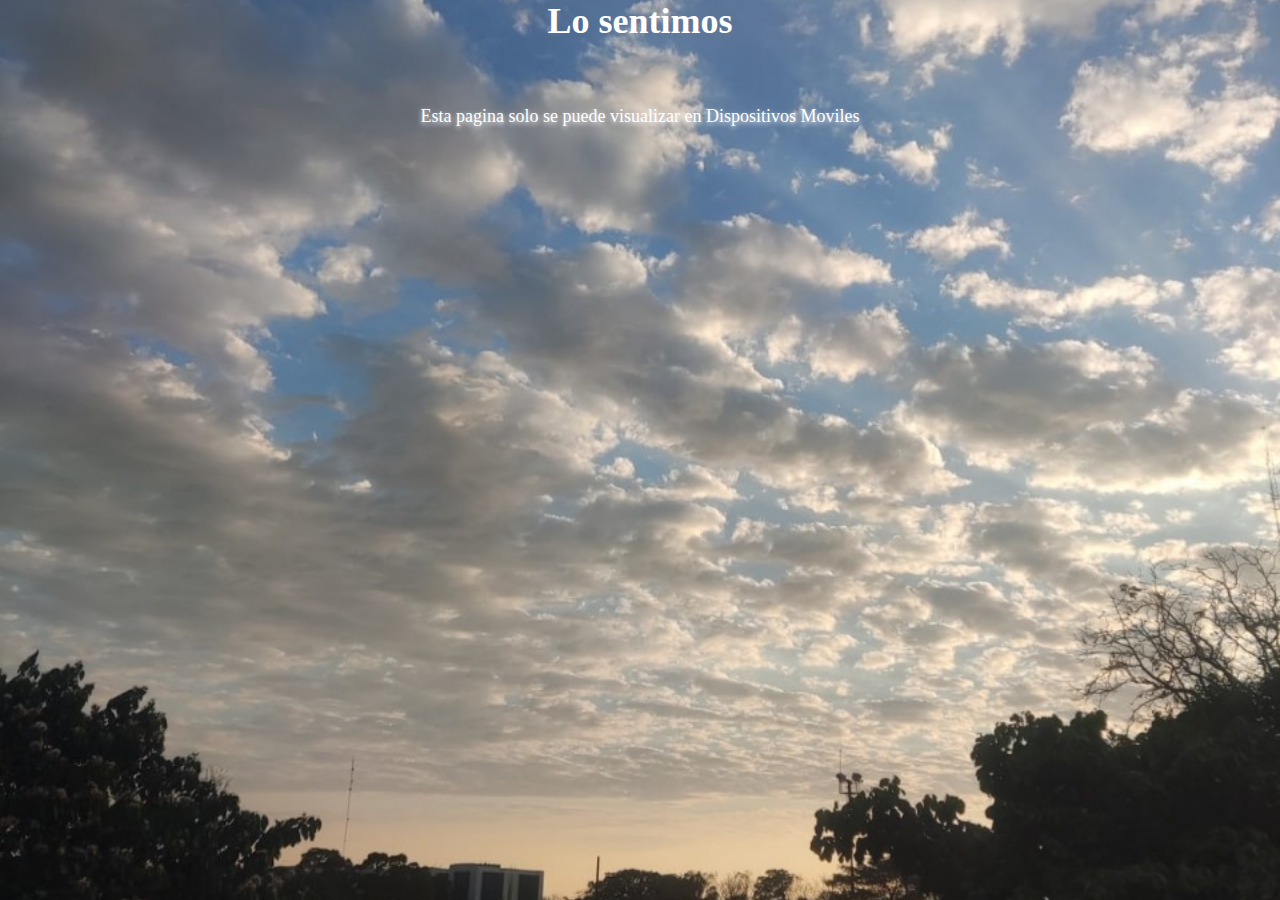
<file: index.html>
<!DOCTYPE html>
<html lang="en">
<head>
    <meta charset="UTF-8">
    <meta name="viewport" content="width=device-width, initial-scale=1.0">
    <title>Welcome Page</title>
    <link rel="stylesheet" href="style.css"></s>
</head>
<body>

    <div class="d-desktop">
        <h1>Lo sentimos</h1>
        <p>Esta pagina solo se puede visualizar en Dispositivos Moviles</p>
    </div>

    <div class="d-movil">

        <div class="flex-center">

            <h2> ¡¡ HOla Bienvenida a esta pagina , </h2>

            <div>
                <marquee behavior="scroll" direction="right" scrolldelay="200">
                gracias por estar aqui 😊
            </marquee>
            </div>
            
            
            <p style="color: crimson;">
                Where the dreams became in Reality, (UwU). Necesitas ayuda <small><a id="showHelp" href="#">Click here</a></small>

                <div class="container-dialog">
                    <div class="showHelpDialog">
                        <h3>
                            #Ayuda :
                        </h3>
                        <p>
                            <span style="color: green"> informacion:  </span>
                            Lorem ipsum dolor sit amet, consectetur adipisicing elit. Obcaecati quo soluta doloremque?
                        </p>
                        <div class="btn-cerrar"> X</div>
                    </div>
                </div>
                
            
            </p>
            <a class="link-index" href="paths/dedicated.html" type="button">Click Me!!</a>
        </div>
        
    </div>

    
    <script src="main.js"></script>
</body>
</html>
</file>
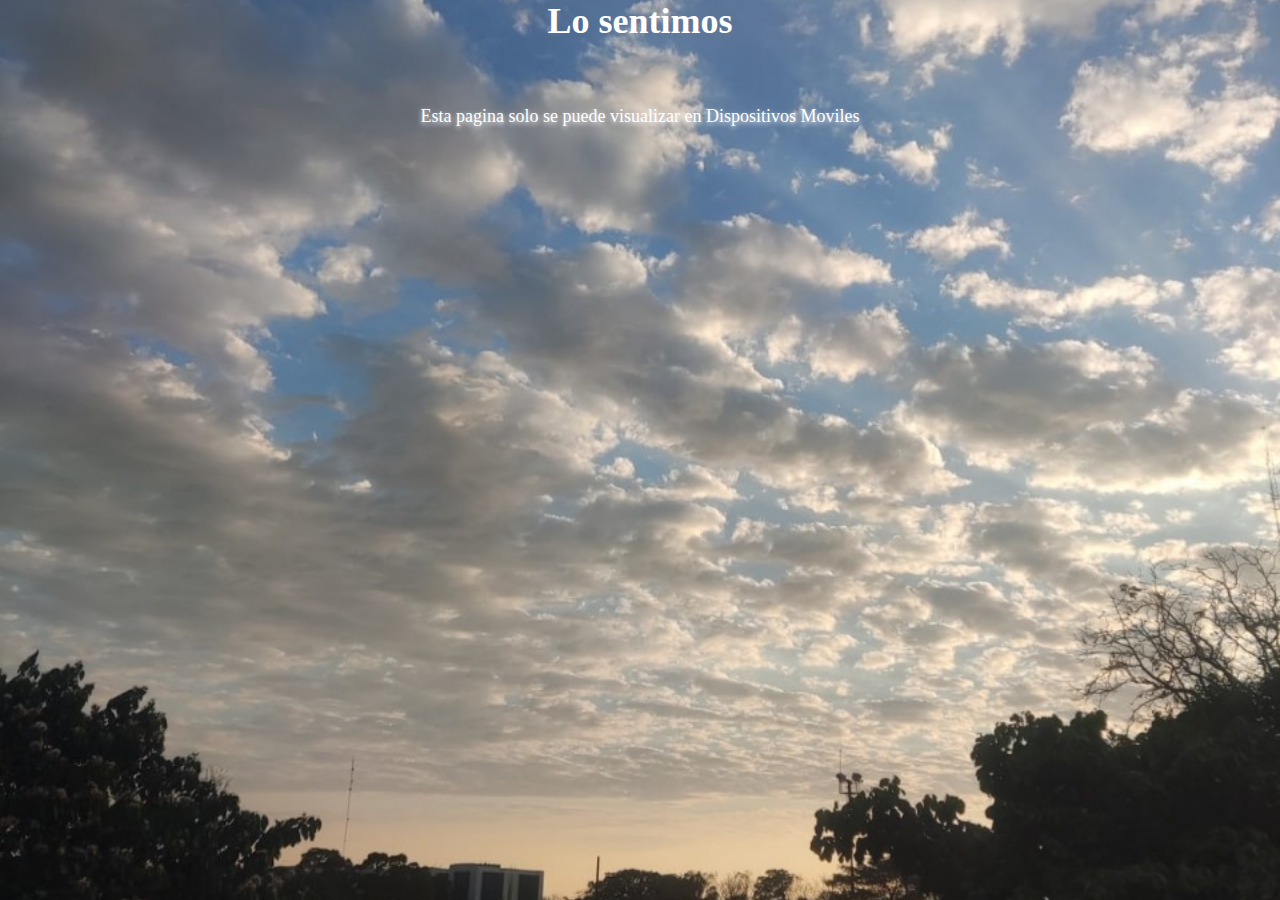
<file: paths/dedicated.html>
<!DOCTYPE html>
<html lang="en">
<head>
    <meta charset="UTF-8">
    <meta name="viewport" content="width=device-width, initial-scale=1.0">
    <title>"¡Explora, Sueña, Descubre!" 🌟</title>
    <link rel="stylesheet" href="https://cdnjs.cloudflare.com/ajax/libs/font-awesome/6.5.1/css/all.min.css">
    <link rel="stylesheet" href="../style.css">
    <link rel="preconnect" href="https://fonts.googleapis.com">
    <link rel="preconnect" href="https://fonts.gstatic.com" crossorigin>
    <link href="https://fonts.googleapis.com/css2?family=Mochiy+Pop+One&display=swap" rel="stylesheet">
    
</head>
<body>

    <div class="d-desktop">
        <h1>Lo sentimos</h1>
        <p>Esta pagina solo se puede visualizar en Dispositivos Moviles</p>
    </div>
    
    <div class="d-movil">

        <header class="header-page">
            
            <div class="title">
                <h2>Para la chica que tanto adoro &#128151; &#x2728;</h2>
            </div>

        </header>
        <main class="content-page">
            <div class="slider-content">
                <div class="parrafo">
                    <h3>solo quiero que disfrutes de este pequeño detalle 😇 </h3>
                <p>Siempre esperaba a la chica especial para poder comenzar la historia de este cuento 🙈, todo gracias a ti mi bb siempre me la paso contento...</p>
                </div>
                <small>(Espero y recuerdes este lindo momento en que veas este pequeño detalle &#128532; )</small>
                <br>

                <div class="slider">
                    <div class="item">   <div class="text-overlay">
                        <P>Contigo se me esta haciendo costumbre ser feliz..,</P>
                    </div>   </div>
                    <div class="item">   <div class="text-overlay">
                        <p>No todos los dias son bonitos,<br>tu eres bonita todos los Dias</p>
                    </div>   </div>
                    <div class="item">   <div class="text-overlay">
                        <p>AL Final del dia eres la <br> persona que me hace sonreir <br>incluso cuando no estoy de <br> humor&#128147;</p>
                    </div>   </div>
                    <div class="item">   <div class="text-overlay">
                        <p>¿Tú?<br>Eres Como un atardecer bonito <br> ¿Y yo?<br>Yo soy esa persona que nunca se cansará <br>de mirarte BB. &#128522;</p>
                    </div>   </div>
                    <div class="item">   <div class="text-overlay">
                        <p>Tu eres esa florecita	&#127804; <br> y yo quiero cuidarte para que me dures toda la vida &#128540; </p>
                    </div>   </div>

                    <div class="item">   <div class="text-overlay">
                        <p>Si es contigo,<br> si a todo, <br>Sin pensarlo. </p>
                    </div>   </div>
                </div>
            </div>

            <div class="card">
                <h1>  # Tenia que decirte esto:         </h1>
                <p>
                    llegaste de la nada <br> y te volviste todo, simplemente  <br>
                    Eres ahora la razon por la cual yo sonrio y soy feliz &#128151; &#x2728;
                    <p>Eres y seras siempre mi mejor coincidencia &#x2728;</p>
                </p>
            </div>

            <div class="card">
                <h1>  # - Si tuviera que elegir algo de ti?:         </h1><br>
                <p>
                    Me quedo co tu forma de mirar, <br>
                    tu voz, y tu <br> forma de reír, <br>
                    la forma en que me haces sentir. &#128151; &#x2728;
                </p>
                <br>
                <h4>
                    Es que me encanta todo de ti.
                </h4>
            </div>

            <div class="card2">
                <h3>@Quiero decirte:</h3>
                <ul>
                    <li> que desde el momento en que te ví kiero que sepas k me enamore de ti</li>
                    <li>quiero que seas feliz y que toda la vida estes justo ami, por que ni yo me voy a morir. 🥺 </li>
                    <li>Eres todo lo que soñaba , lo que anhelaba, lo que esperaba , eres la dueña de mis sentimientos y de mas..🥺👉👈</li>
                </ul>
            </div>

            <div class="card2">
                <h3>@ La neta,No se que me haz hecho:</h3>
                <ul>
                    
                    <li>por que te conozco de reciente, y ahora siento que te quiero</li>
                    <li>Me gustaria invitarte a salir pero no tengo dinero</li>
                    <li>Asi que prefiero hcerte estos detalles para serte sincero.</li>
                </ul>
            </div>

            <!--
           <div class="heart">
            <div class="love"></div>
           </div>

        -->
        <section class="fotos">
            <div class="container-image"><img src="../imgs/custom/articulo1.jpeg" alt="aticulo 1" class="image"></div>
            <div class="container-image"><img src="../imgs/custom/articulo2.jpeg" alt="articulo 2" class="image"></div>
            <div class="container-image"><img src="../imgs/custom/articulo3.jpeg" alt="articulo3 " class="image"></div>
            
        </section>




            <div class="container-cards">
                <center><small style="color: aquamarine;">haz click en cada Card !!!</small></center>
                <br><br><br>
                <div class="item-card"><img src="../imgs/custom/card1.jpeg" alt="">
                    <div class="overlay">
                        <h1>Quiero que recuerdes que: </h1>
                        <h2>Contigo se me esta haciendo costumbre ser feliz</h2>
                    </div>  
                </div>
                <div class="item-card"><img src="../imgs/custom/card2.jpeg" alt="">
                    <div class="overlay">
                        <h1>Contigo La paso Bien: </h1>
                        <h2>Te digo por qué tu me haces ver las cosas de una manera distinta</h2>
                    </div>
                </div>
                <div class="item-card"><img src="../imgs/custom/card3.jpeg" alt="">
                    <div class="overlay">
                        <h1>Talvez no soy Booz LihtGears</h1>
                        <h2> Pero Te puedo llevar al infinito</h2>
                    </div>
                </div>
                <div class="item-card"><img src="../imgs/custom/card4.jpeg">
                    <div class="overlay">
                        <h1>Mis ojos con miopia y astigmatismo solo te enfocan a ti</h1>
                        <h2>Quiero permanecer a tu lado el tiempo que tu me lo permitas &#128151;</h2>
                    </div>
                </div>
                <div class="item-card"><img src="../imgs/custom/card5.jpeg" alt="../imgs/mills_by_sigisagi.jpg">
                    <div class="overlay">
                        <h1> Tu forma de ser me encanta &#128151;</h1>
                        <h2>5 minutos me bastan con estar conigo como para saber lo que se siente estar en el paraiso.</h2>
                    </div>
                </div>

                <div class="item-card"><img src="../imgs/custom/card6.jpeg" alt="../imgs/mills_by_sigisagi.jpg">
                    <div class="overlay">
                        <h1> Sabes algo:  </h1>
                        <h2>Eres la primera en hacerme sentir tntas cosas lindas en tan poco tiempo &#128151;</h2>
                    </div>
                </div>
            </div>


            <a href="myPlayList.html">Mas info</a>
        </main>

        <footer class="footer-page">
            <p class="texto">Esta es solo una de las tantas formas que se me ocurrieron ara mostrarte un poco de todo lo que me haces sentir &#128151;<br>
                Te adoro demasiado mi linda enfermera &#128151;<br>
                soy y siempre sere tu mas grande fan &#128151;
                <br>Si tuiera que comparar lo maravilloso que es el universo a tu lado le daria mucha verguenza ser tan pequeño &#128151; &#x2728;<br>
                Te quiero demasiado &#x2728;
                .</p>


                <div class="opinion">
                    <p>¡Quisiera saber tu opinión!</p>
  <smaller>¿Qué te parece este pequeño detalle? Envíame tu comentario a través de WhatsApp:</smaller>

  <!-- Botón para Facebook Messenger -->

  <!-- Botón para WhatsApp -->
  <a href="https://wa.me/9622960721" target="_blank">
    <i class="fa-brands fa-whatsapp" id="icon-msg"></i>
  </a>
                </div>
            <small>&copy; Todos los derechos resevados</small>
        </footer>

    </div>    
</body>
</html>
</file>
<file: style.css>
@import url('https://fonts.googleapis.com/css2?family=Damion&display=swap');


*{
    padding: 0;
    margin: 0;
    box-sizing: border-box;
    list-style-type: none;
    text-decoration: none;
}

:root{
    --bg-dark: #000;
    --bg-light: #ccc;
    --txt-dark: #000;
    --txt-light: #fff;
    --primary: hsl(171, 100%, 41%);
    --link:hsl(217, 71%, 53%);
    --info: hsl(204, 86%, 53%);
    --succes: hsl(141, 53%, 53%);
    --warning: hsl(48, 100%, 67%);
    --danger: hsl(348, 100%, 61%);
    --purple: hsl(294, 71%, 79%);
    --pinky: #ffb3b3;
    --cafe: #ffbc6b;



}

body{
    width: 100%;
    height: 100vh;
    background-image: url('imgs/background/WhatsApp\ Image\ 2024-04-04\ at\ 1.46.34\ PM.jpeg');
    background-repeat: no-repeat;
    background-size: cover;
    background-position: center;
    background-attachment: fixed;
    /*background: radial-gradient(circle, rgba(238,174,202,1) 0%, rgba(148,187,233,1) 100%);*/
  /*  background: radial-gradient(circle, rgba(63,94,251,1) 0%, rgba(252,70,107,1) 100%);*/

    /*background: radial-gradient(circle, rgb(8, 5, 64) 0%, rgb(10, 113, 70) 35%, rgb(9, 54, 138) 100%);*/
    color: var(--txt-light);
    font-size: 18px;
    
}

.flex-center{
    width: 100%;
    height: 100%;
    display: flex;
    flex-direction: column;
    justify-content: center;
    align-items: center;
    text-align: center;
    padding: 3rem;
    gap: 3.82rem;

}

.flex-center p{
    color: var(--purple);
}
#showHelp{
    color: var(--succes);
}
.flex-center .link-index{
    padding: 16px 32px;
    background-color: var(--link);
    text-decoration: none;
    color: var(--txt-light);
    border: none;
    border-radius: 15px;
    font-weight: 700;
}

.mode-light{
    background-color: var(--bg-dark);
    color: var(--txt-light);
}

.d-desktop{
    display: flex;
    flex-direction: column;
    justify-content: center;
    align-items: center;
    gap: 2rem;
    text-align: center;

}

.d-movil{
    display: none;
    
    width: 100%;
    min-height: 100%;
}
.header-page{
    height: 75px;
    top: 0;
    left: 0;
    display: flex;
    justify-content: center;
    align-items: center;
    width: 100%;
    padding: 0 .25rem;
    margin-bottom: 5rem;
    border-bottom:thin dashed  white;
    
}
.header-page .title{
    color: var(--warning);
}


/**********************/
.love {
    width: 50px;
    height: 50px;
    transform: rotate(45deg);
    background: red;
  }


.love:before,
.love:after {
  content: "";
  height: 50px;
  width: 50px;
  border-radius: 50%;
  background: red;
}

.love {
    width: 50px;
    height: 50px;
    transform: rotate(45deg);
    background: red;
    position: relative;
    top: 10rem;
    left: 10rem;
  }
  
  .love:before,
  .love:after {
    content: "";
    height: 50px;
    width: 50px;
    border-radius: 50%;
    background: red;
    position: absolute;
  }
  
  .love:before {
    top: 0;
    left: -25px;
  }
  
  .love:after {
    top: -25px;
  }
  .love {
    width: 50px;
    height: 50px;
    transform: rotate(45deg);
    background: red;
    position: relative;
    top: 10rem;
    left: 10rem;
    animation: beating 2s ease infinite;
  }
  
/**********************/


.heart{
     position: relative;
     width: 50%;
     height: auto;
}




/*------------------------------------------------------------*/
.content-page{
    display: flex;
    flex-direction: column;
    justify-content: center;
    align-items: center;
    width: 100%;
    min-height: 500px;
    height: auto;
    letter-spacing: 1.5px;
    padding: 1rem;
}

/* - ### eslider*/
.slider-content{
    
    width: 100%;
    overflow: hidden;
    height: auto;
    display: flex;
    flex-direction: column;
    align-items: center;
    /*outline: thin dashed lightblue;*/
    text-align: center;
    padding: .25rem;
    margin-bottom:  10.35rem;
}
.parrafo{
    width: 100%;
    margin-top: 2rem;
    margin-bottom: 5.78rem;
}
.parrafo h3,p{
    text-shadow: 0 2px 5px whitesmoke;
    margin-bottom: 3rem;
    margin-top: 2rem;
}

.slider{
    display: flex;
    overflow: scroll;
    flex-wrap: nowrap;
    
    scroll-snap-type: x  mandatory;
    height: 380px;
    width: 90%;
    border-radius: 15px;
    overflow-y: hidden;

    /*background-image: url('/imgs/images/img3.jpg');*/

    /*background-image: url('imgs/custom/background.jpeg');*/
    background-image: url('pepe1603/pepe1603-ParaTi.github.io/imgs/custom/background.jpeg');

    
    background-repeat: no-repeat;
    background-position: center;
    background-size: cover;
    background-repeat: no-repeat;
    border-radius: 18px;

    transition: all .7s ease-out;
}

.slider .item{
    
    flex: 1 0 auto;
    height: 100%;
    width: 100%;
    
    scroll-behavior: smooth;
    scroll-snap-align: center;
background-color: rgba(255, 255, 255, .2);
/*backdrop-filter: blur(2px);*/
    
    
}

.slider .item .text-overlay{
    width: 100%;
    height: 100%;
    padding: 0 1rem;
    display: grid;
    place-items: center;
    color: rgb(255, 255, 255);
    /*
    
    background-position: center;
    background-repeat: no-repeat;
    background-size: cover;*/
}
.slider .item .text-overlay p{
    font-weight: 600;
    font-size: 5vw;
    font-family: 'Damion', sans-serif;
    letter-spacing: 4px;
    text-shadow: 0px 2px 8px black;
    line-height: 1.5em;

}
.slider .item .text-overlay:hover .item{
    backdrop-filter: blur(0);

}

/*--- #### Card Geral*/
.card{
    padding: 1.35rem 1rem;
    width: 100%;
    border-radius: 15px;
    background-color: rgba(52, 229, 70, .8);
    margin-bottom: 5rem;
    margin-top: 6rem;
    color: #000;

}
.card h1{
    margin-bottom: 1rem;
    color: #fff;
    font-family: "Damion", cursive;
    font-style: normal;
    text-shadow: 1px 0 1px #000;
}
.card p{
        font-size: 3.5vw;
    line-height: 2em;
    font-weight: 600;
}
.card2{
    
    padding: 1.35rem 1rem;
    width: 100%;
    min-height: fit-content;
    border-radius: 15px;
    background-color: grey;
    margin-bottom: 5rem;
    color: white;
    text-shadow: 1px 0px 2px #000;
}

.card2 ul{
    text-shadow: none;
}
.card2 h3{
    margin-bottom: .78rem;
    color: var(--link);
    text-shadow: 1px 0 5px white;
    font-weight: 700;
    line-height: 3vw;

    padding-bottom: 1rem;
    border-bottom:thin solid rgba(0, 0, 0, 0.304);
}
.card2 ul{
    padding:0 1.53rem ;
}

.card2 ul li{
    list-style: disc;
    color: #000;
    font-family: 'Roboto', sans-serif;
    padding: 1rem;
    /*font-family: "Mochiy Pop One", sans-serif;*/

}

.fotos{
    
    padding: 1rem;

    margin: 9.34rem 0;
    
}
.container-image{
    margin-top: 3.65rem;
    display: flex;
    justify-content: center;
    border-radius: 25px;
    overflow: hidden;
    transition: all .43s ease;
    width: 100%;
    height: 100%;
    box-shadow: 0 0 10px black;
}
.image{
    height: 100%;
    width: 100%;
    object-fit: cover;
    filter:  blur(15px);
    transition: all .7s ease;

    
}

.container-image:hover .image{
    filter: none;
}


.container-cards {
    display: block;
    margin-top: 16.89 0;
    margin-bottom: 16.89 0;
}
.item-card{
    position: relative;

    width: 230px;
    height: 310px;
    margin-bottom: 7rem;
    box-shadow: 1px 2px 15px rgb(214, 203, 203);
    overflow: hidden;
    border-radius: 20px;
}

.overlay{
    position: absolute;
    bottom: 0;
    left: 0;
    right: 0;
    background-color: rgba(0, 0, 0, .75);
    overflow: hidden;
    width: 100%;
    height: 0;
    transition: height .45s ease;

}
.item-card:hover .overlay{
    height: 100%;
    
}
.item-card:hover .image{
    object-fit: cover;
    object-position: center;
    background-position: center;
    background-size: cover;
    
}


.overlay h1{
    width: 100%;
    margin-top: 30%;
    color: #fff;
    font-family: 'Damion', cursive;
    font-weight: 400;
    font-style: normal;
    font-size: 5.5vw;
    position: absolute;
    text-align: center;
    transform: rotate(-5deg) skew(-5deg);
}
.overlay h2{
            font-family: 'Roboto', sans-serif;
            text-align: center;
            font-size: 3vw;
            margin-top: 60%;
            letter-spacing: 5px;
            line-height: 1.5em;
}

.item-card img{
    display: block;
    width: 100%;
    height: 100%;
}




/*------------------------------------------------------------*/
.footer-page{
    bottom: 0;
    left: 0;
    width: 100%;
    margin-top: 2rem;
    text-align: center;
    display: flex;
    flex-direction: column;
    padding-bottom: 1rem;
    justify-content: flex-end;
}
.footer-page .opinion{
    margin-top: 12.32rem;
    color: var(--pinky);
    text-align: center;
    margin-bottom: 3rem;
}
.footer-page .text{

    
    padding: 1rem;
    letter-spacing: 5px;
    line-height: 1.2em;
    font-family: 'Roboto', sans-serif;
    font-size: medium;
}

#icon-msg{
    font-size: 18px;
    color: var(--succes);
}

.container-dialog{
    width: 100%;
    min-height: 50px;
    position: relative;
    padding: .5rem;

}

.showHelpDialog{
    
    position: relative;
    left: 0;
    top: 0;
    height: 100%;
    width: 100%;
    display: none;
    flex-direction: column;
    justify-content: center;
    align-items: center;
    color: var(--succes);
    text-align: center;
    gap: 1rem;
    border-radius: 25px;
    background-color: #fff;
    box-shadow: 0 0 5px var(--succes);
    padding: .75rem;
    
}
.showHelpDialog p{
    color: var(--bg-dark);
}

.show{
    display: flex;
}
/*-------------- Mediaqueriys*/

@media screen and (max-width: 430px){
    .d-desktop{
        display: none;
    }
    .d-movil{
        display: block;
                
    }
    
}


/**********************c @Keyfrasmes*/
@keyframes beating {
    0% {
        transform: rotate(45deg) scale(1);
    }
    50% {
      transform: rotate(45deg) scale(2);
    }
    100% {
        transform: rotate(45deg) scale(1);
    }
  }
</file>
